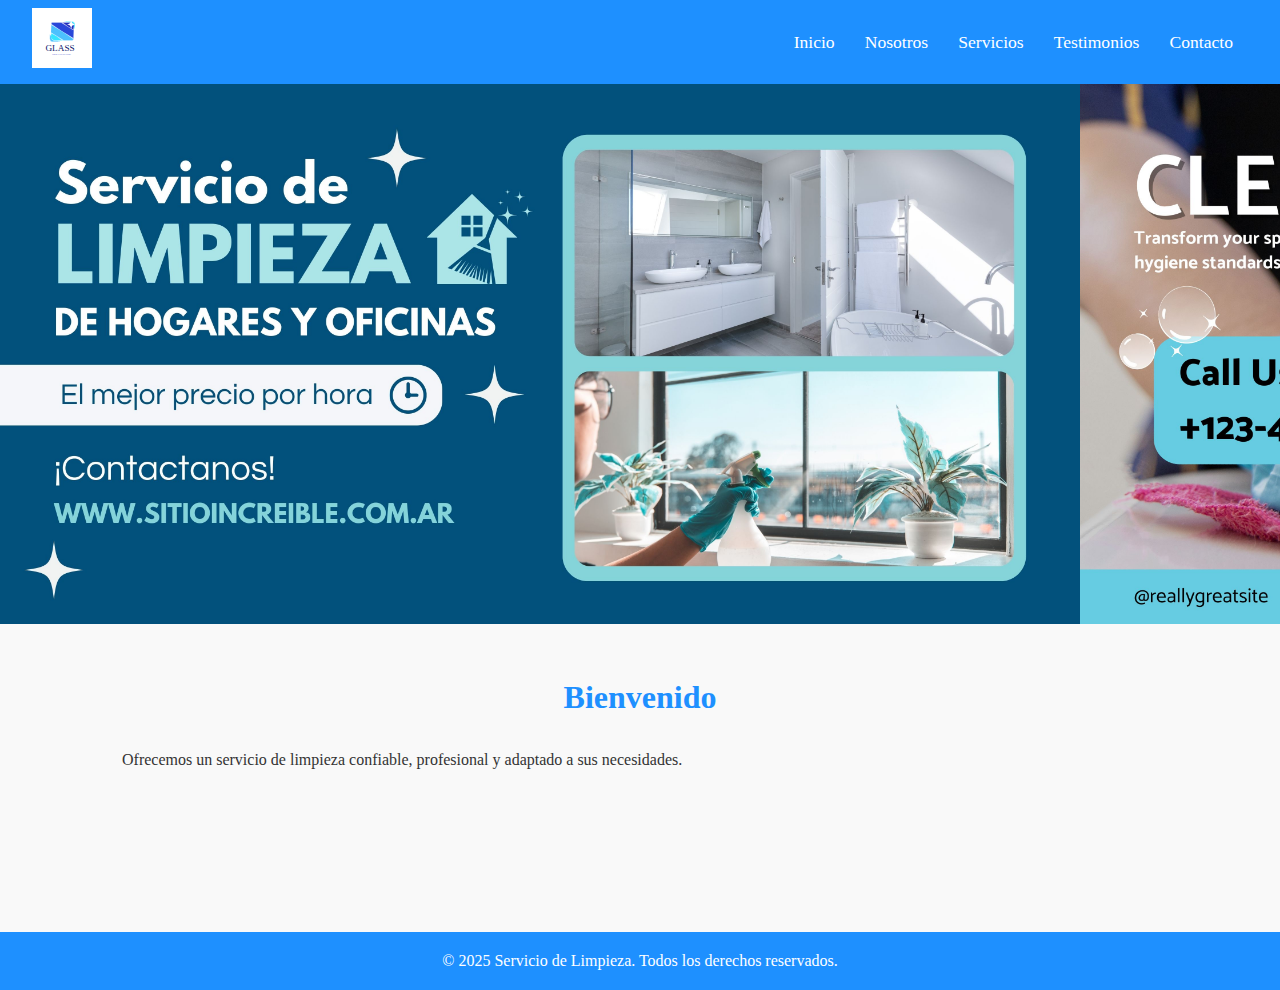
<file: Inicio.html>
<!--inicio.html -->
<!DOCTYPE html>
<html lang="es">

<head>
  <meta charset="UTF-8">
  <meta name="viewport" content="width=device-width, initial-scale=1.0">
  <title>Inicio - Servicio de Limpieza</title>
  <link rel="stylesheet" href="https://mariabuesaco-page.github.io/page-limpieza-cun/styles.css">
</head>

<body>
<!-- Encabezado -->  
  <header>
    <div class="logo">
      <a href="index.html">
        <img src="https://mariabuesaco-page.github.io/page-limpieza-cun/logo/15291918_5579025.svg" alt="Logo Servicio de Limpieza">
      </a>
    </div>
    <nav>
      <ul>
        <li><a href="index.html">Inicio</a></li>
        <li><a href="nosotros.html">Nosotros</a></li>
        <li><a href="servicios.html">Servicios</a></li>
        <li><a href="testimonio.html">Testimonios</a></li>
        <li><a href="contacto.html">Contacto</a></li>
      </ul>
    </nav>
  </header>

<!-- Contenido principal -->
  <main>
    <!-- Banner Slider en página principal -->
    <div class="banner">
      <div class="slides">
        <img src="https://mariabuesaco-page.github.io/page-limpieza-cun/img/Banner%20Servicio%20de%20Limpieza%20Llamativo%20Azul%20y%20Turquesa.jpg"
          alt="Limpieza 1">
        <img src="https://mariabuesaco-page.github.io/page-limpieza-cun/img/Banner%20Servicio%20de%20Limpieza%202.jpg" alt="Limpieza 2">
        <img src="https://mariabuesaco-page.github.io/page-limpieza-cun/img/Banner%20Servicio%20de%20Limpieza%20Llamativo3.jpg"
          alt="Limpieza 3">
        <img src="https://mariabuesaco-page.github.io/page-limpieza-cun/img/Banner%20Servicio%20de%20Limpieza%202.jpg" alt="Limpieza 4">
        <img src="https://mariabuesaco-page.github.io/page-limpieza-cun/img/Banner%20Servicio%20de%20Limpieza%20Llamativo3.jpg"
          alt="Limpieza 5">
        <img src="https://mariabuesaco-page.github.io/page-limpieza-cun/img/Banner%20Servicio%20de%20Limpieza%202.jpg"
          alt="Limpieza 6">
        <!-- duplicada para hacer loop sin parpadeo -->
        <img src="https://mariabuesaco-page.github.io/page-limpieza-cun/img/Banner%20Servicio%20de%20Limpieza%20Llamativo%20Azul%20y%20Turquesa.jpg"
          alt="Limpieza 1 duplicada">
      </div>
    </div>


    <section>
      <h2>Bienvenido</h2>
      <p>Ofrecemos un servicio de limpieza confiable, profesional y adaptado a sus necesidades.</p>
    </section>
  </main>

  <!-- Pie de página -->  
  <footer>
    <p>&copy; 2025 Servicio de Limpieza. Todos los derechos reservados.</p>
  </footer>
</body>


</html>
</file>
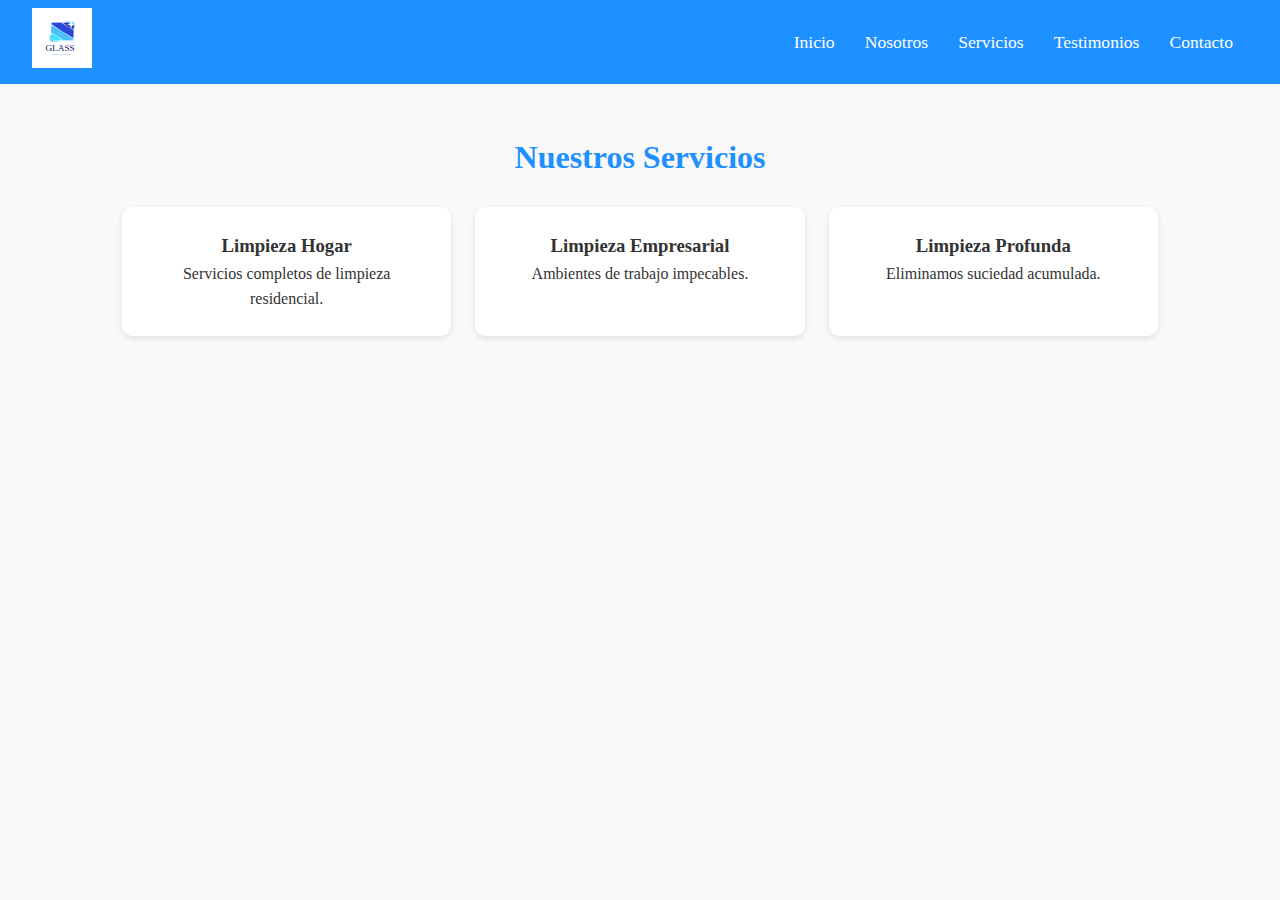
<file: servicios.html>
<!--servicios.html-->
<!DOCTYPE html>
<html lang="es">

<head>
  <meta charset="UTF-8">
  <meta name="viewport" content="width=device-width, initial-scale=1.0">
  <title>Servicios - Servicio de Limpieza</title>
  <link rel="stylesheet" href="https://mariabuesaco-page.github.io/page-limpieza-cun/styles.css">
</head>

<body>
  <header>
    <div class="logo">
      <a href="index.html">
        <img src="https://mariabuesaco-page.github.io/page-limpieza-cun/logo/15291918_5579025.svg" alt="Logo Servicio de Limpieza">
      </a>
    </div>
    <nav>
      <ul>
        <li><a href="https://mariabuesaco-page.github.io/page-limpieza-cun/index.html">Inicio</a></li>
        <li><a href="https://mariabuesaco-page.github.io/page-limpieza-cun/nosotros.html">Nosotros</a></li>
        <li><a href="https://mariabuesaco-page.github.io/page-limpieza-cun/servicios.html">Servicios</a></li>
        <li><a href="https://mariabuesaco-page.github.io/page-limpieza-cun/Testimonio.html">Testimonios</a></li>
        <li><a href="https://mariabuesaco-page.github.io/page-limpieza-cun/contacto.html">Contacto</a></li>
      </ul>
    </nav>
  </header>

  <section>
    <h2>Nuestros Servicios</h2>
    <div class="servicios-grid">
      <div class="card">
        <h3>Limpieza Hogar</h3>
        <p>Servicios completos de limpieza residencial.</p>
      </div>
      <div class="card">
        <h3>Limpieza Empresarial</h3>
        <p>Ambientes de trabajo impecables.</p>
      </div>
      <div class="card">
        <h3>Limpieza Profunda</h3>
        <p>Eliminamos suciedad acumulada.</p>
      </div>
    </div>
  </section>
</body>


</html>
</file>
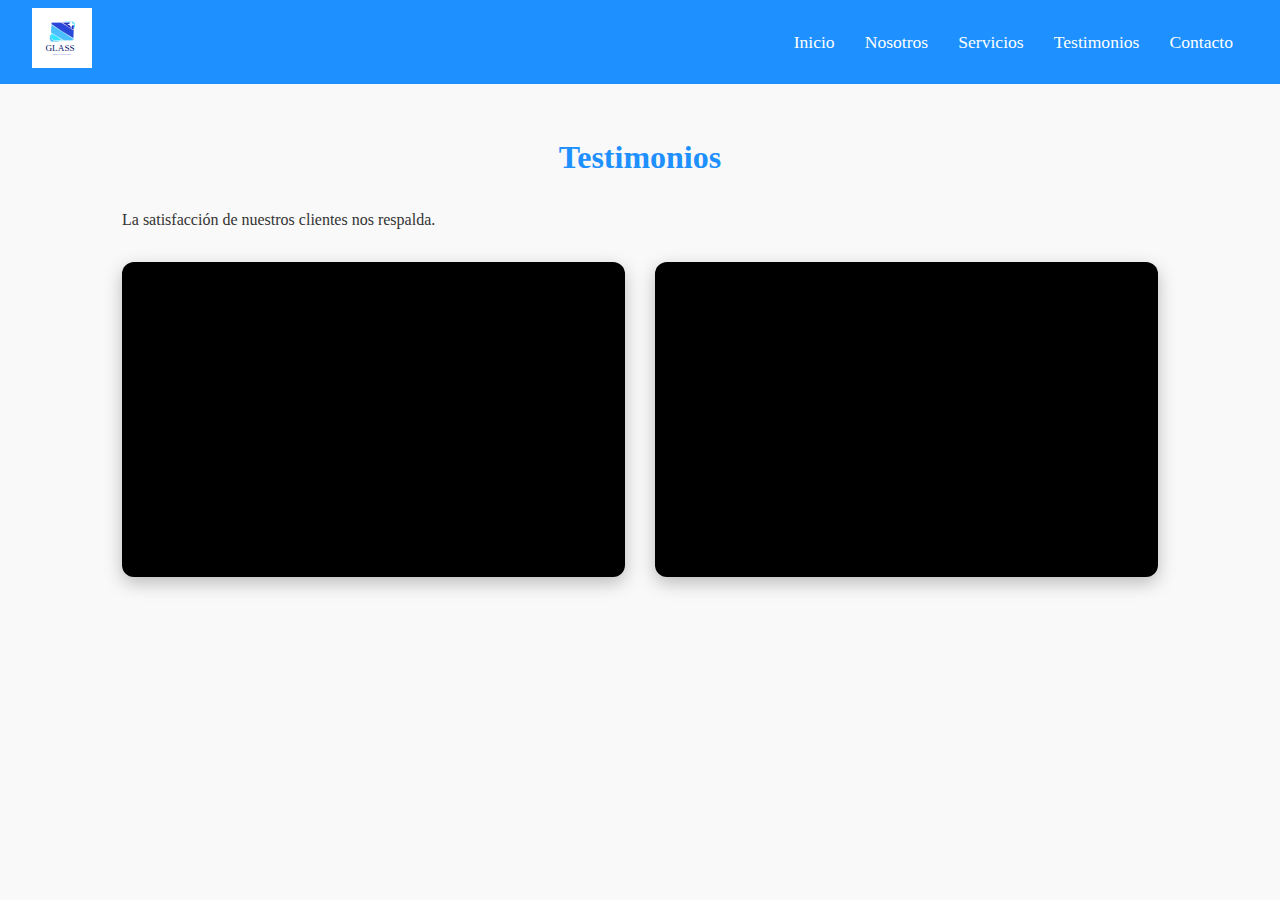
<file: Testimonio.html>
<!--testimonio.html-->
<!DOCTYPE html>
<html lang="es">

<head>
  <meta charset="UTF-8">
  <meta name="viewport" content="width=device-width, initial-scale=1.0">
  <title>Testimonios - Servicio de Limpieza</title>
  <link rel="stylesheet" href="https://mariabuesaco-page.github.io/page-limpieza-cun/styles.css">
</head>

<body>
<!-- Encabezado -->
  <header>
    <div class="logo">
      <a href="index.html">
        <img src="https://mariabuesaco-page.github.io/page-limpieza-cun/logo/15291918_5579025.svg" alt="Logo Servicio de Limpieza">
      </a>
    </div>
    <nav>
      <ul>
        <li><a href="https://mariabuesaco-page.github.io/page-limpieza-cun/index.html">Inicio</a></li>
        <li><a href="https://mariabuesaco-page.github.io/page-limpieza-cun/nosotros.html">Nosotros</a></li>
        <li><a href="https://mariabuesaco-page.github.io/page-limpieza-cun/servicios.html">Servicios</a></li>
        <li><a href="https://mariabuesaco-page.github.io/page-limpieza-cun/testimonio.html">Testimonios</a></li>
        <li><a href="https://mariabuesaco-page.github.io/page-limpieza-cun/contacto.html">Contacto</a></li>
      </ul>
    </nav>
  </header>

  <section>
    <h2>Testimonios</h2>
    <p>La satisfacción de nuestros clientes nos respalda.</p>
    <div class="videos-testimonios">
      <!-- Video 1 -->
      <div class="video-container">
        <iframe width="560" height="315" src="https://www.youtube.com/embed/An-PklsE7os" title="YouTube video 1"
          frameborder="0"
          allow="accelerometer; autoplay; clipboard-write; encrypted-media; gyroscope; picture-in-picture"
          allowfullscreen>
        </iframe>
      </div>

      <!-- Video 2 -->
      <div class="video-container">
        <iframe width="560" height="315" src="https://www.youtube.com/embed/keeCQq9M2oc" title="YouTube video 2"
          frameborder="0"
          allow="accelerometer; autoplay; clipboard-write; encrypted-media; gyroscope; picture-in-picture"
          allowfullscreen>
        </iframe>
      </div>
    </div>
  </section>
</body>


</html>
</file>
